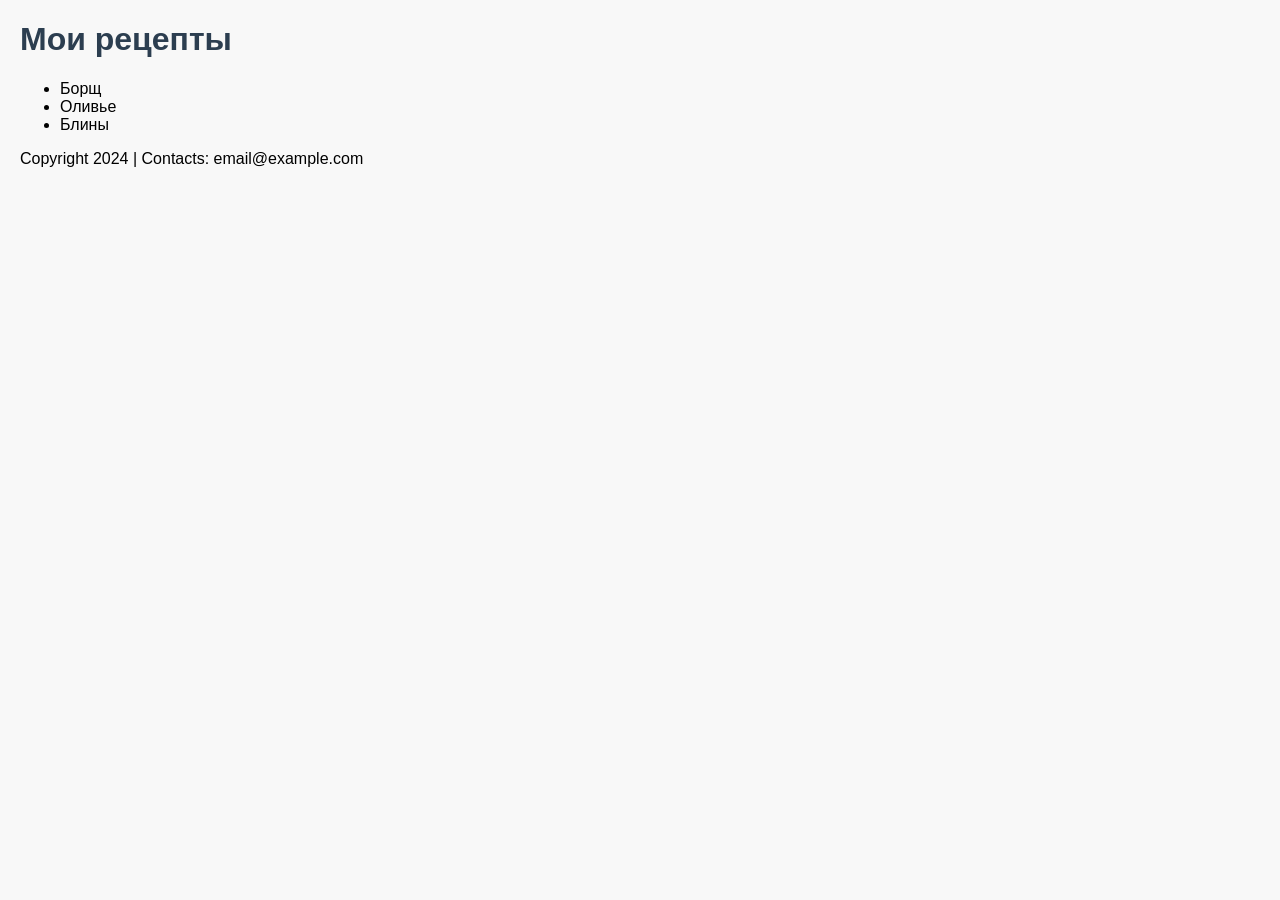
<file: index.html>
<!DOCTYPE html>
<html lang="ru">
<head>
    <meta charset="UTF-8">
    <title>Мои лучшие рецепты</title>
    <link rel="stylesheet" href="style.css">
</head>
<body>
    <h1>Мои рецепты</h1>
<ul>
    <li>Борщ</li>
    <li>Оливье</li>
    <li>Блины</li>
</ul>
<footer>Copyright 2024 | Contacts: email@example.com</footer>
</body>
</html>
</file>
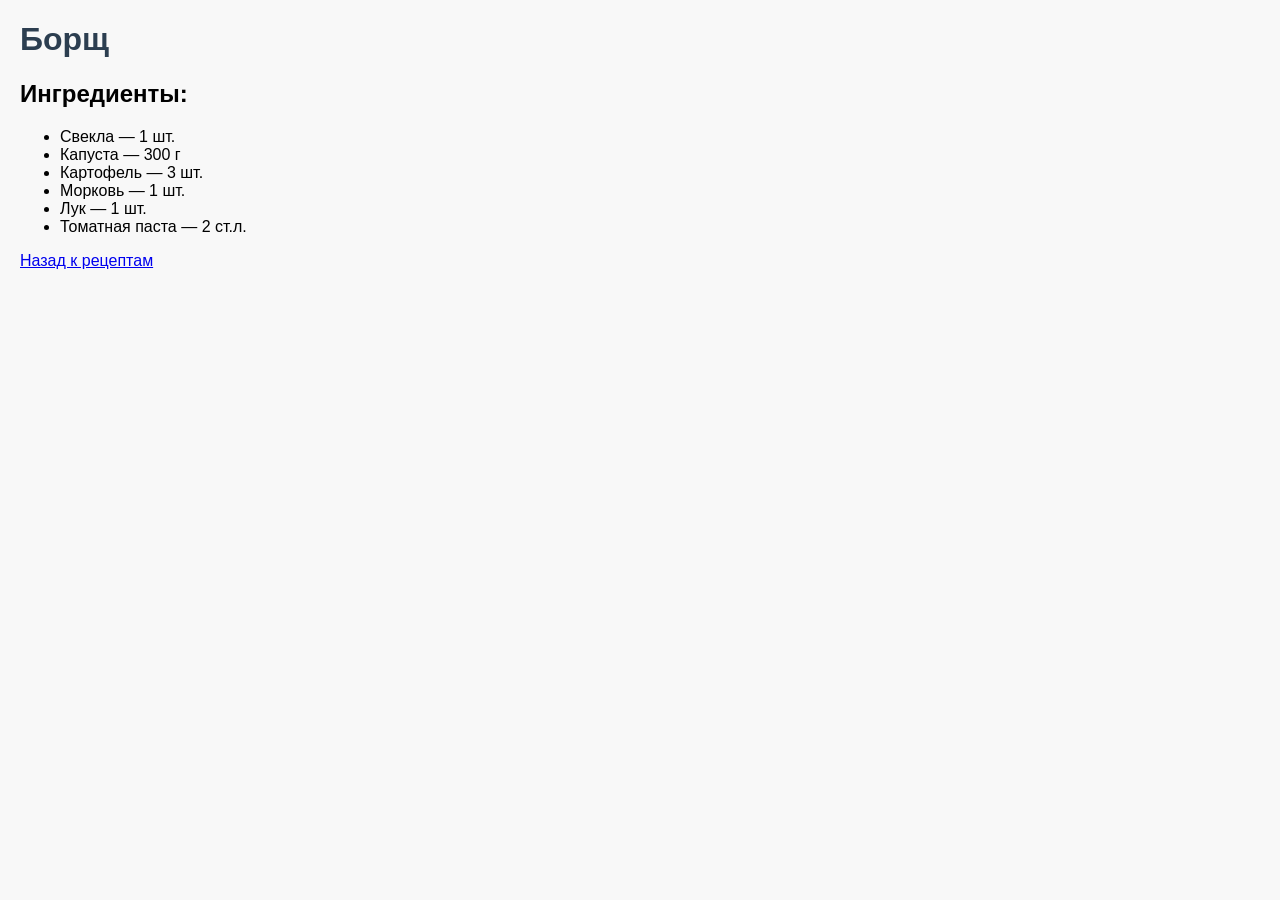
<file: recipe1.html>
<!DOCTYPE html>
<html lang="ru">
<head>
    <meta charset="UTF-8">
    <title>Борщ - рецепт</title>
    <link rel="stylesheet" href="style.css">
</head>
<body>
    <h1>Борщ</h1>
    <h2>Ингредиенты:</h2>
    <ul>
        <li>Свекла — 1 шт.</li>
        <li>Капуста — 300 г</li>
        <li>Картофель — 3 шт.</li>
        <li>Морковь — 1 шт.</li>
        <li>Лук — 1 шт.</li>
        <li>Томатная паста — 2 ст.л.</li>
    </ul>
    <a href="index.html">Назад к рецептам</a>
</body>
</html>
</file>
<file: style.css>
body {
    font-family: Arial, sans-serif;
    background-color: #f8f8f8;
    color: #10;
    margin: 20px;
}
h1 {
    color: #2c3e50;
}
</file>
